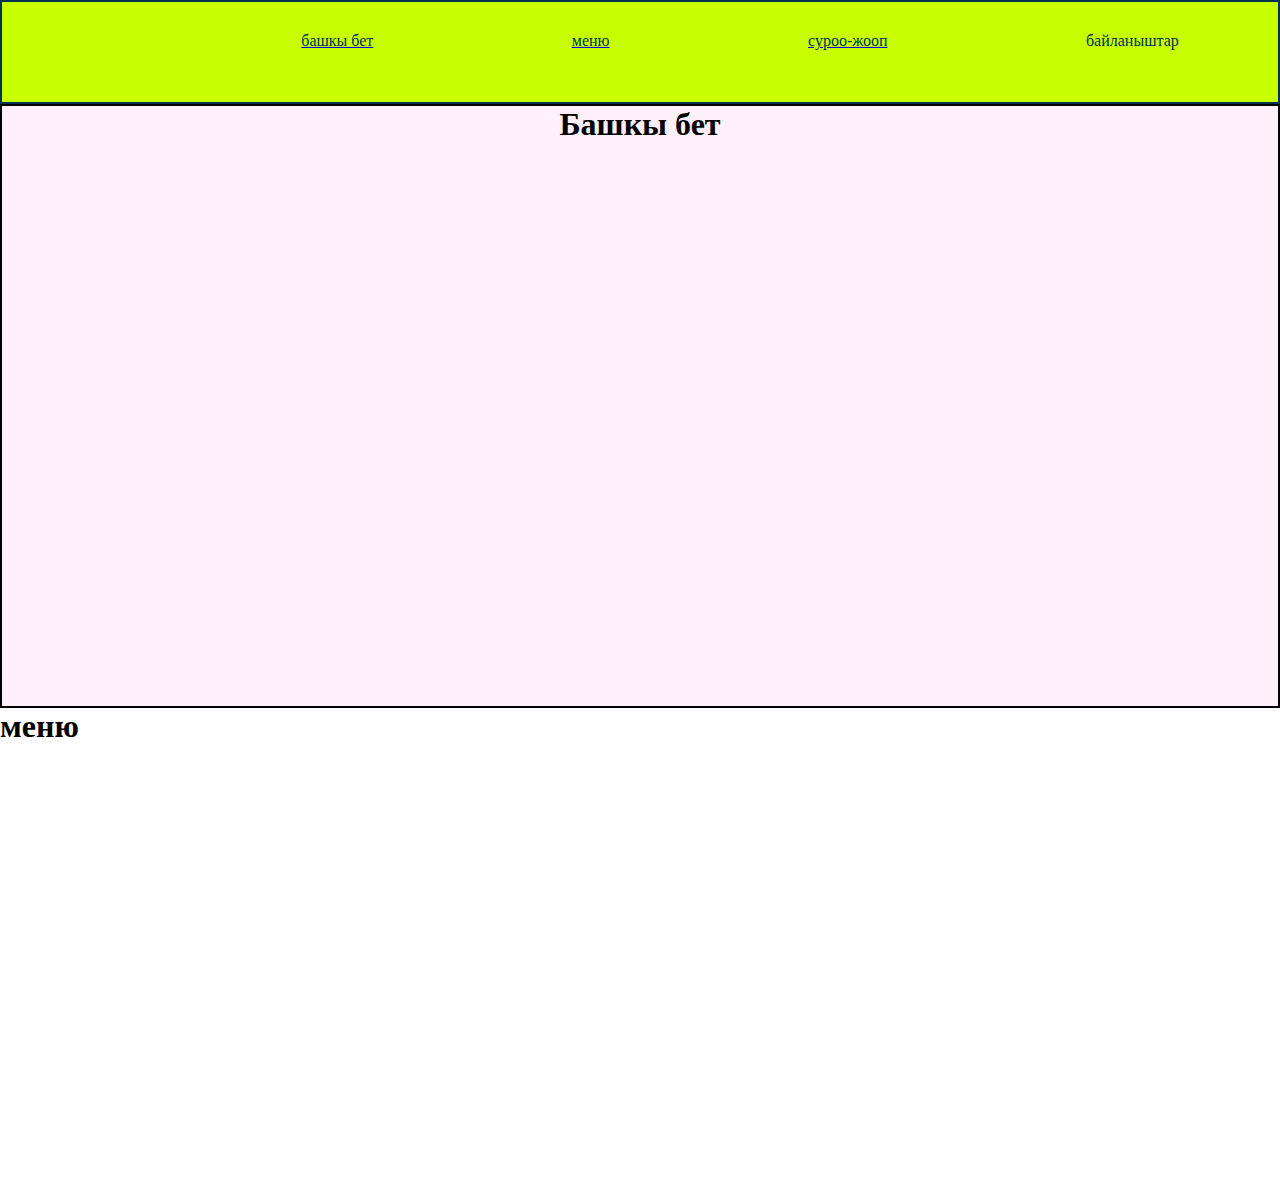
<file: index.html>
<!DOCTYPE html>
<html lang="en">
<head>
    <meta charset="UTF-8">
    <meta http-equiv="X-UA-Compatible" content="IE=edge">
    <meta name="viewport" content="width=device-width, initial-scale=1.0">
    <link rel="stylesheet" href="./style.css">
    <title>Document</title>
</head>
<body>
    <div class="container">
        <nav>
            <ul>
                <a href="#one"> <li>башкы бет</li></a>
                <a href="#two"><li>меню</li></a>
                <a href="#three"><li>суроо-жооп</li></a>
                <li>байланыштар</li>
            
            </ul>
        </nav>
    </div>
    <div id="one" class="content-one">
        <h1>Башкы бет</h1>
        <iframe 
         width="850"
         height="450" 
         src="https://www.youtube.com/embed/UbIoeOcvgtw" 
         title="YouTube video player" 
         frameborder="0" 
         allow="accelerometer; autoplay; clipboard-write; encrypted-media; gyroscope; picture-in-picture; web-share" allowfullscreen></iframe>
    </div>
</body>

    <div id="two" class="content-two">
        <h1>меню</h1><iframe 
         width="850"
         height="450" 
         src="https://www.youtube.com/embed/UbIoeOcvgtw" 
         title="YouTube video player" 
         frameborder="0" 
         allow="accelerometer; autoplay; clipboard-write; encrypted-media; gyroscope; picture-in-picture; web-share" allowfullscreen></iframe>
    </div>
</body>
</file>
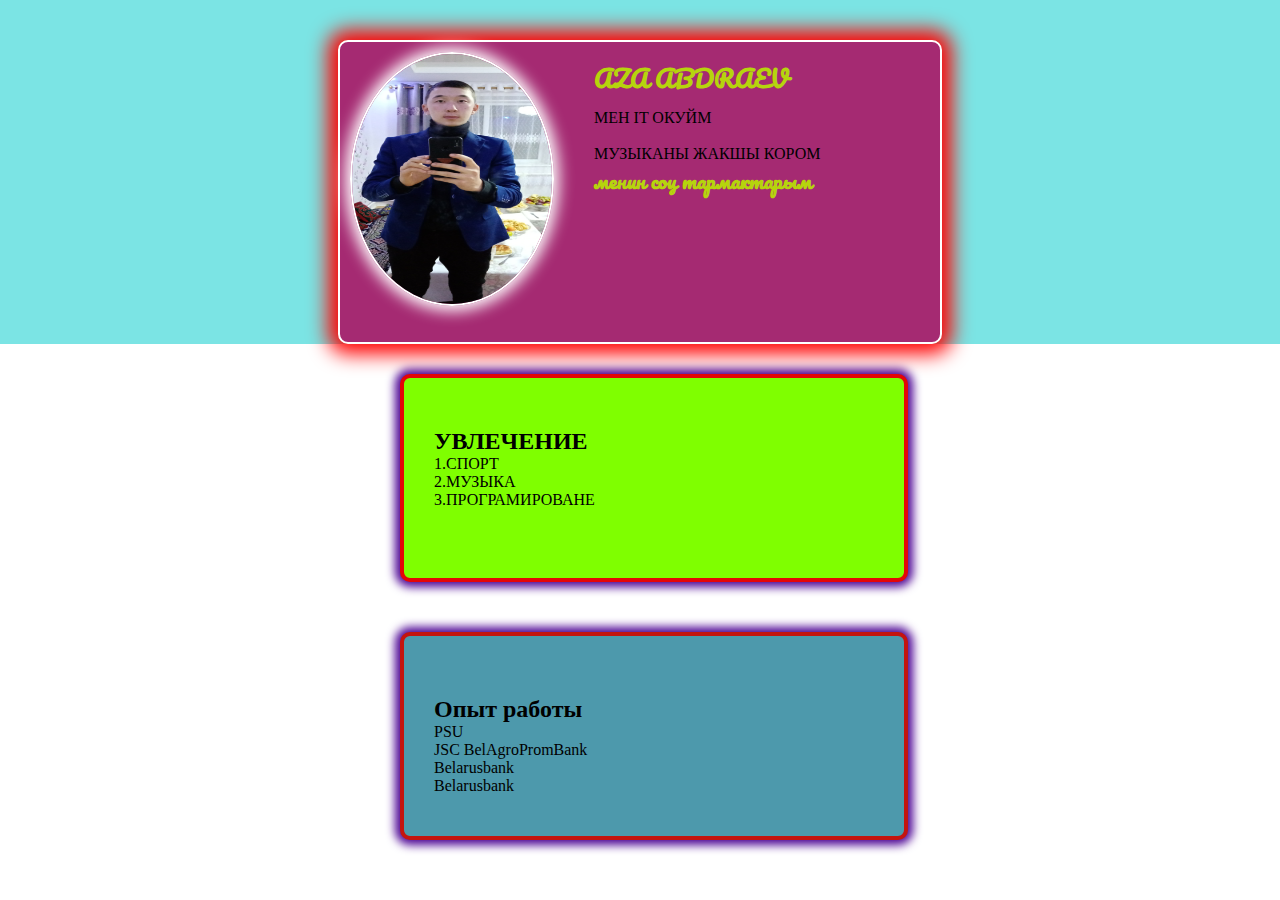
<file: 8-сабак/index.html>
<!DOCTYPE html>
<html lang="en">
<head>
    <meta charset="UTF-8">
    <meta http-equiv="X-UA-Compatible" content="IE=edge">
    <meta name="viewport" content="width=device-width, initial-scale=1.0">
    <link rel="stylesheet" href="style.css">
    <title>CV</title>
</head>
<body>
    <div class="container"> <div class="info">
        <img src="./IMG-20201121-WA0018.jpeg" alt="">
        <div class="title">
            <h2> AZA ABDRAEV</h2>
            <p> МЕН IT ОКУЙМ</p><br>
            <P>МУЗЫКАНЫ ЖАКШЫ КОРОМ</P>
            <h2 class="s"> менин соц тармактарым</h2>
        </div>
    </div>
</div>
<div class="azaOne">
    <div class="proOne">
        <div class="ss">
        <h2> УВЛЕЧЕНИЕ</h2></pr>
        <p> 1.СПОРТ</p></pr>
        <P>2.МУЗЫКА</P>
        <P>3.ПРОГРАМИРОВАНЕ</P>
    </div>

    </div>
</div>
<div class="azaTwo">
    <div class="proTwo">
        <div class="aa">
        <h2> Опыт работы </h2>
            <p>PSU</p>
            <P>JSC BelAgroPromBank</P>
            <P>Belarusbank</P><pr>
            <P>Belarusbank</P><pr>
        </div>
    </div>
</div>
</body>
</html>
</file>
<file: style.css>
*{
    /* background-color: aqua; */
    margin: 0% auto;
    padding:0%;

}

.container{
    width: auto;
    height: 100px;
    background-color: rgb(200, 255, 0);
    border: 2px solid #003153;
}
ul{
    display: flex;
    justify-content: space-between;
    /* width: 900px; */
    margin-left: 200px;

}
ul li{
    margin-top: 30px;
    list-style: none;
    font-family: Georgia, 'Times New Roman', Times, serif;
    color: #003153;

}
ul li:hover{
    color: rgb(255, 0, 0);
    cursor: pointer;
    transition: 1s;
    background-color: #003153;
    transform: scale(1,5);

}
.content-one{
    width: auto;
    height: 600px;
    background-color: rgb(255, 240, 249);
    border: 2px solid;
    text-align: center;

}
</file>
<file: 8-сабак/style.css>
@import url('https://fonts.googleapis.com/css2?family=Pacifico&family=Sono:wght@200&display=swap');

*{
    
margin: 0;
padding: 0;
}
.container{
   background-color: rgb(123, 228, 228);
   width: auto;
   height: auto;
   display: flex;
   justify-content: center;
}
.info img{
    margin-top: 10px;
    width: 200px;
    height: 250px;
    border-radius: 50%;
    border: 2px solid white;
    box-shadow: 0px 0px 15px 5px white;
    margin-left: 10px;
}
.info{
    margin-top: 40px;
    display: flex;
    background-color: rgb(165, 42, 114);
    width: 600px;
    border: 2px solid white;
    height: 300px;
    border-radius: 10px;
    box-shadow: 0 0px 20px 10px red;
}
.title h2 {
    font-family: 'Pacifico', cursive;
color: rgb(182, 212, 13);
padding-bottom: 10px;
}
.title{
    margin-left: 40px;
    margin-top: 15px;
}
.p{
    color: blueviolet;
    font-size: 20px;
    font-family: Verdana, Geneva, Tahoma, sans-serif;
    padding: 60px;
}
.s{
    font-size: 20px;
}
.azaOne{
    margin-left: 400px;
    width: 500px;
    box-shadow: 0px 0px 10px 5px rgb(76, 3, 148);
    border: 4px solid rgb(228, 6, 6);
    height: 200px;
    border-radius: 10px;
    margin-top: 30px;
    background-color: chartreuse;
}
.proTwo{
   margin-left: 400px;
    width: 500px;
    box-shadow: 0px 0px 10px 5px rgb(76, 3, 148);
    border: 4px solid rgb(196, 20, 14);
    height: 200px;
    border-radius: 10px;
    margin-top: 50px;
    background-color: rgb(77, 153, 172)
}
.proOne{
margin-top: 50px;
}
.azaTwo h2{
    margin-top: 50px;
    /* margin-left: 20px; */

}
.aa{
    margin-top: 60px;
    margin-left: 30px; 
}
.ss{
    margin-left: 30px;
}
</file>
